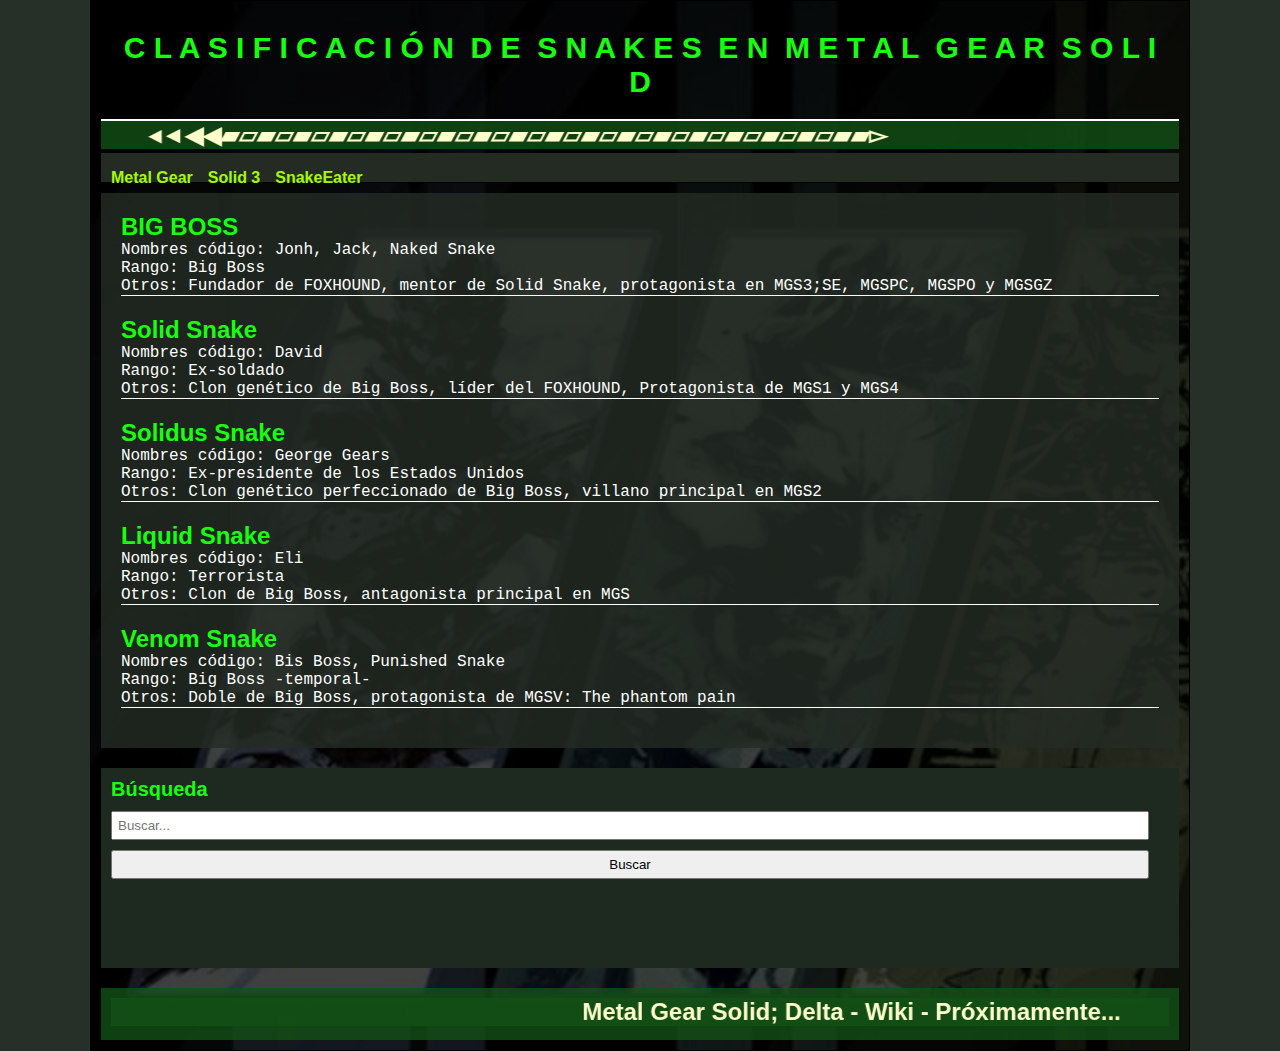
<file: Página final.html>
<!DOCTYPE html>
<html lang="es">
<head>
    <meta charset="utf-8" />
    <meta name="viewport" content="width=device-width, initial-scale=1.0">
    <title>Clasificación de Snakes en Metal Gear Solid</title>
    <link rel="stylesheet" href="estilos.css"/>
    <link rel="icon" href="Recursos humanos/Pili chiquita.ico" type="image/x-icon">
</head>
<body>
    <div id="container">
        <header>
            <h1>C l a s i f i c a c i ó n ‎ d e ‎ S n a k e s ‎ e n ‎ M e t a l ‎ G e a r ‎ S o l i d</h1>
        </header>
        
        <marquee bgcolor="#006699" behavior="alternate" direction="right">
            <b><font color="#FFFFCC" size="5">◂◄◀◀▰▱▰▱▰▱▰▱▰▱▰▱▰▱▰▱▰▱▰▱▰▱▰▱▰▱▰▱▰▱▰▱▰▱▰▰▻</font></b>
        </marquee>
        
        <nav>
            <ul>
                <li><a href="index.html">Metal Gear</a></li>
                <li><a href="index.html">Solid 3</a></li>
                <li><a href="index.html">SnakeEater</a></li>
            </ul>
        </nav>
        
        <div class="clearfix"></div>
        
        <section id="content">
            <article class="article">
                <h2>BIG BOSS</h2>
                <p>Nombres código: Jonh, Jack, Naked Snake</p>
                <p>Rango: Big Boss</p>
                <p>Otros: Fundador de FOXHOUND, mentor de Solid Snake, protagonista en MGS3;SE, MGSPC, MGSPO y MGSGZ</p>
            </article>

            <article class="article">
                <h2>Solid Snake</h2>
                <p>Nombres código: David</p>
                <p>Rango: Ex-soldado</p>
                <p>Otros: Clon genético de Big Boss, líder del FOXHOUND, Protagonista de MGS1 y MGS4</p>
            </article>

            <article class="article">
                <h2>Solidus Snake</h2>
                <p>Nombres código: George Gears</p>
                <p>Rango: Ex-presidente de los Estados Unidos</p>
                <p>Otros: Clon genético perfeccionado de Big Boss, villano principal en MGS2</p>
            </article>

            <article class="article">
                <h2>Liquid Snake</h2>
                <p>Nombres código: Eli</p>
                <p>Rango: Terrorista</p>
                <p>Otros: Clon de Big Boss, antagonista principal en MGS</p>
            </article>

            <article class="article">
                <h2>Venom Snake</h2>
                <p>Nombres código: Bis Boss, Punished Snake</p>
                <p>Rango: Big Boss -temporal-</p>
                <p>Otros: Doble de Big Boss, protagonista de MGSV: The phantom pain</p>
            </article>
        </section>

        <aside>
            <h2>Búsqueda</h2>
            <form>
                <input type="text" placeholder="Buscar...">
                <input type="submit" value="Buscar">
            </form>
        </aside>

        <div class="clearfix"></div>

        <footer>
            <marquee bgcolor="#006699" behavior="alternate" direction="left">
                <b><font color ="#FFFFCC" size="5">Metal Gear Solid; Delta - Wiki - Próximamente...</font></b>
            </marquee>
        </footer>
    </div>
</body>
</html>
</file>
<file: estilos.css>
* {
    margin: 0;
    padding: 0;
    box-sizing: border-box;
}

body {
    background-color: rgb(39, 48, 40);
    font-family: Arial, Helvetica, sans-serif;
    color: white;
    margin: 0;
}
marquee {
    color: #FFFFCC;
    background-color:rgba(19, 80, 22, 0.8); 
    font-size: 16px;
    font-weight: bold;
}
#container {
    max-width: 1100px;
    margin: 0 auto;
    border: 1px solid black;
    background-image: url("Recursos humanos/FondoPagina.jpg");
    background-size: cover;
    padding: 10px;
    box-sizing: border-box;
}

header {
    text-align: center;
    padding: 20px;
    font-size: 15px;
    font-family: Impact, sans-serif;
    text-transform: uppercase;
    color: rgb(24, 255, 16);
    background: transparent;
    border-bottom: 2px solid white;
}

nav {
    background: rgb(36, 43, 35);
    height: 30px;
    border-bottom: 1px solid black;
    padding: 10px;
    box-sizing: border-box;
}

nav ul {
    list-style: none;
    padding: 0;
}

nav ul li {
    float: left;
    margin-right: 15px;
    line-height: 30px;
}

nav ul li a {
    color: rgb(164, 250, 6);
    text-decoration: none;
    font-weight: bold;
}

nav ul li a:hover {
    color: white;
}

.clearfix {
    clear: both;
}

#content {
    float: left;
    width: 100%;
    background: rgba(36, 44, 36, 0.8);
    min-height: 470px;
    padding: 20px;
    box-sizing: border-box;
}

.article {
    margin-bottom: 20px;
    border-bottom: 1px solid white;
}

.article h2 {
    font-size: 24px;
    color: rgb(24, 255, 16);
}

.article p {
    font-family: 'Courier New', Courier, monospace;
    color: white;
}

aside {
    float: left;
    width: 100%;
    background: rgb(30, 41, 31);
    min-height: 200px;
    padding: 10px;
    box-sizing: border-box;
    margin-top: 20px;
}

aside h2 {
    color: rgb(24, 255, 16);
    font-size: 20px;
}

aside form {
    margin-top: 10px;
}

aside input[type="text"], aside input[type="submit"] {
    width: calc(100% - 20px);
    padding: 5px;
    margin-bottom: 10px;
}

footer {
    background: rgba(19, 80, 22, 0.8);
    text-align: center;
    padding: 10px;
    margin-top: 20px;
}

footer marquee {
    color: #FFFFCC;
    background-color:rgba(19, 80, 22, 0.8); 
    font-size: 16px;
    font-weight: bold;
}
</file>
